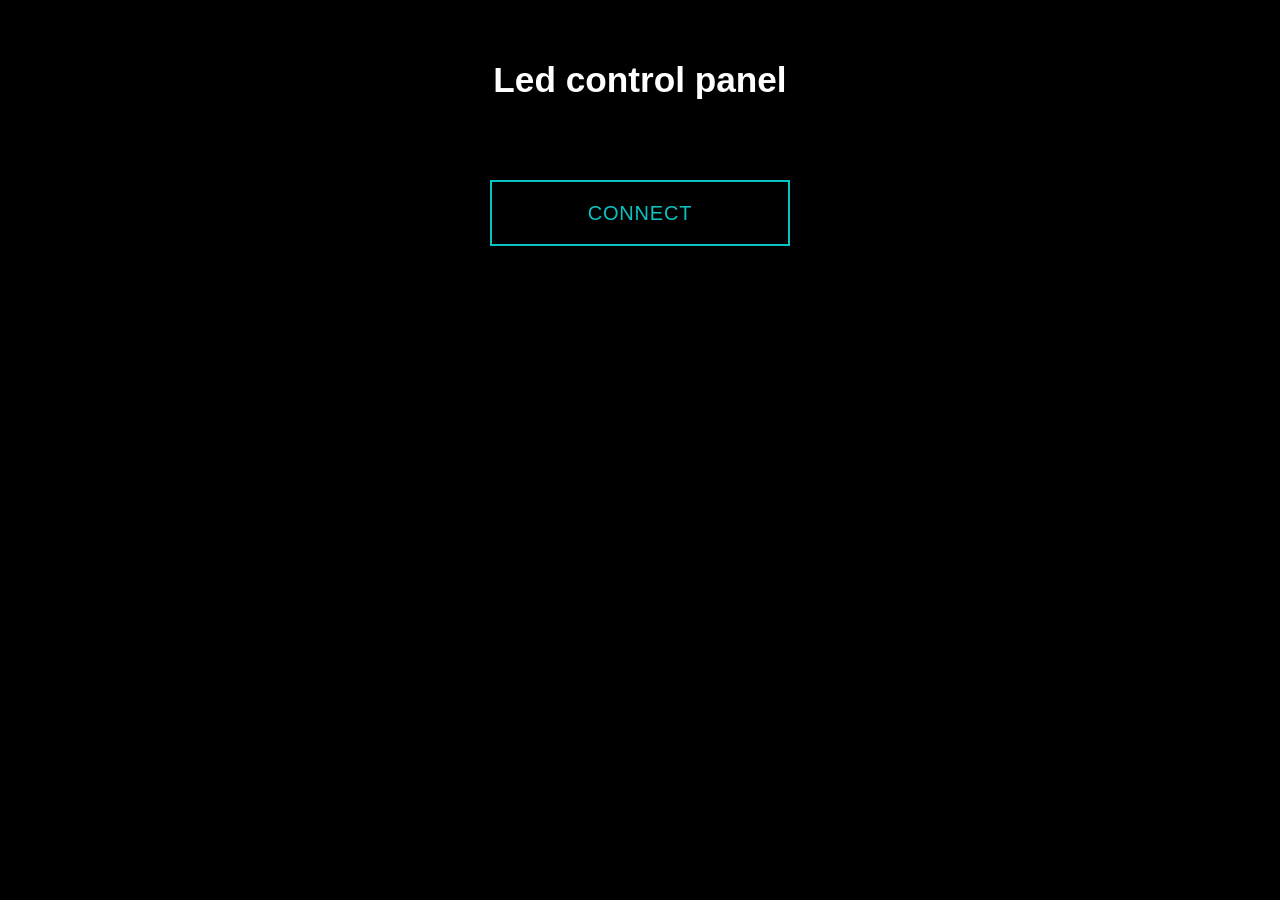
<file: index.html>
<!DOCTYPE html>
<html lang="en">
<head>
    <meta charset="UTF-8">
    <meta content="width=device-width,minimum-scale=1,initial-scale=1" name="viewport">
    <title>IOT Led</title>
    <link rel="stylesheet" href="./common.css">
</head>
<body>
<header>
    <h1>Led control panel</h1>
</header>
<main>
    <ul class="control-buttons">
        <li class="visible">
            <button id="connectButton">Connect</button>
        </li><li>
            <button id="disconnectButton">Disconnect</button>
        </li><li>
            <button id="lightOff">Light off</button>
        </li><li>
            <button id="toggleRedLight" data-code="63">Toggle red light</button>
        </li><li>
            <button id="toggleBlueLight" data-code="127">Toggle blue light</button>
        </li><li>
            <button id="toggleGreenLight" data-code="191">Toggle green light</button>
        </li><li>
            <button id="runBlinkLight" data-code="255">Run blink light</button>
        </li>
    </ul>
</main>
<script src="./index.js"></script>
</body>
</html>
</file>
<file: common.css>
abbr,acronym,address,applet,article,aside,b,basefont,big,blockquote,caption,center,cite,code,col,colgroup,dd,del,dfn,dir,div,dl,dt,em,fieldset,figure,font,footer,form,frame,frameset,header,hgroup,html,i,iframe,img,ins,isindex,kbd,legend,li,main,menu,nav,noframes,object,ol,pre,q,s,samp,section,strike,strong,sub,sup,table,tbody,td,tfoot,th,thead,time,tr,tt,u,ul,var{padding:0;margin:0;font-family:inherit;font-size:inherit;line-height:inherit;vertical-align:inherit;background:0 0;border:0;outline-width:0}body,button{background:0 0;border:0}a,body,figcaption,h1,h2,h3,h4,h5,h6,label,p,small,span{font-size:inherit;line-height:inherit;vertical-align:inherit;outline-width:0}body{font-family:inherit}a,figcaption,h1,h2,h3,h4,h5,h6,label,p,small,span{padding:0;margin:0;background:0 0;border:0}article,aside,dialog,figcaption,figure,footer,header,hgroup,main,nav,section{display:block}html{background-color:#000}button{padding:0;margin:0}button:focus{outline:0}button:hover{cursor:pointer}.category-filter,.item-price,a,button,figcaption,h1,h2,h3,h4,h5,h6,input,label,p,small,span,textarea{font-family:'-apple-system',roboto,Helvetica,Arial,sans-serif;}a{color:inherit}body input{-webkit-appearance:none}body{padding:0;margin:0;overflow-x:hidden;-webkit-overflow-scrolling:touch;-webkit-font-smoothing:subpixel-antialiased}h1,h2,h3,h4,h5,h6,small{color:#000}body.modal{overflow: hidden}
header{margin:60px 0 80px}h1{font-size:2.2rem;text-align:center;color:#fff}.control-buttons>li{text-align:center;margin-bottom:20px;display:none}.control-buttons>li.visible{display:block}.control-buttons li button{width:300px;height:66px;font-size:20px;letter-spacing:.04em;color:#09c2c3;text-transform:uppercase;text-decoration:none;background:0 0;border:2px solid #09c2c3;border-image:initial;transition:background 1.6s cubic-bezier(.2,1,.3,1)}.control-buttons li button:hover{color:#fff;background:#09c2c3}
</html>
</file>
